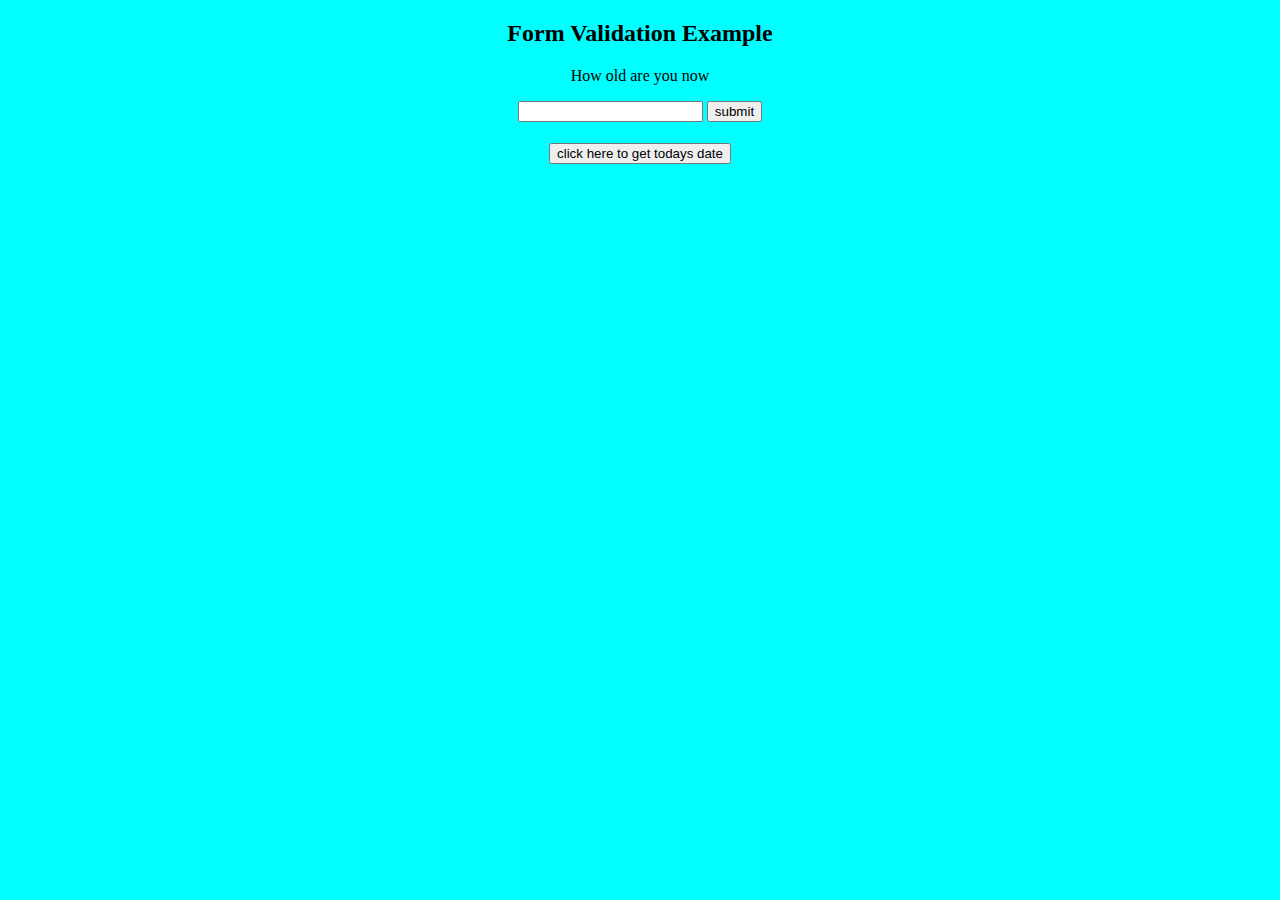
<file: lesson3/index.html>
<!DOCTYPE html>
<html lang="en">
  <head>
    <meta charset="UTF-8" />
    <meta http-equiv="X-UA-Compatible" content="IE=edge" />
    <meta name="viewport" content="width=device-width, initial-scale=1.0" />
    <title>Document</title>
  </head>
  <body style="background-color: aqua; text-align: center">
    <h2>Form Validation Example</h2>

    <p>How old are you now</p>
    <input type="number" id="age-input" />
    <button onclick="return sub()">submit</button>
    <h1 id="demo"></h1>
    <button onclick="return todaysDate()">click here to get todays date</button>
    <p id="date"></p>

    <script>
      function todaysDate() {
        var date = new Date();
        console.log(date);
        document.getElementById("date").innerHTML = date;
      }
      function sub() {
        var input = document.getElementById("age-input").value;
        console.log(input);
        var answer;

        if (input >= 18) {
          answer = "You are an Adult";
        } else {
          answer = "You are a Minor";
        }
        document.getElementById("demo").innerHTML = answer;
      }
    </script>
  </body>
</html>
</file>
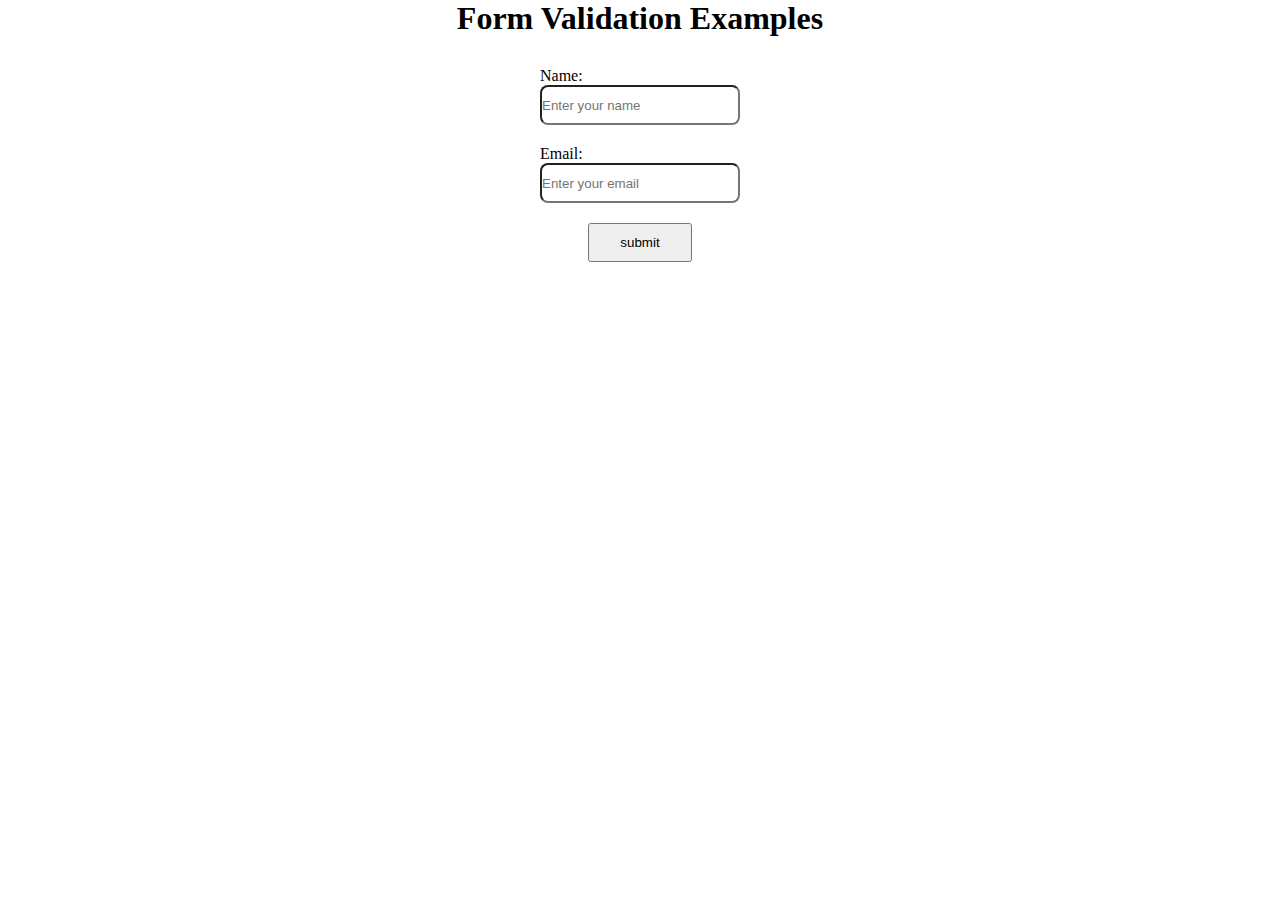
<file: lesson4/index.html>
<!DOCTYPE html>
<html lang="en">
  <head>
    <meta charset="UTF-8" />
    <meta http-equiv="X-UA-Compatible" content="IE=edge" />
    <meta name="viewport" content="width=device-width, initial-scale=1.0" />
    <title>Document</title>
    <link rel="stylesheet" href="styles.css" />
  </head>
  <body>
    <h1 id="text">Form Validation Examples</h1>
    <form onsubmit="return validateForm()" id="form-input">
      <div id="input1">
        <label>Name:</label>
        <input
          type="text"
          placeholder="Enter your name"
          id="name"
          class="text-input"
        />
        <p id="err1"></p>
      </div>

      <div id="input1">
        <label>Email:</label>
        <input
          type="email"
          placeholder="Enter your email"
          id="email"
          class="text-input"
        />
        <p id="err2"></p>
      </div>

      <input type="submit" value="submit" id="submit-input" />
    </form>

    <div class="dis">
      <h2 id="name1"></h2>
      <h3 id="email1"></h3>
    </div>

    <script src="script.js"></script>
  </body>
</html>
</file>
<file: lesson4/styles.css>
*{
    padding: 0;
    margin: 0;
    box-sizing: border-box;
}
body{
    text-align: center;
}

#form-input{
    display: flex;
    align-items: center;
    gap: 20px;
    flex-direction: column;
    padding: 30px;
}
#input1{
    display: flex;
    align-items: flex-start;
    flex-direction: column;
}
.text-input{
    width: 200px;
    height: 40px;
    border-radius: 8px;
}
#submit-input{
    padding: 10px 30px;
}
.dis{
    padding: 40px;
}
#err1{
    font-size: 12px;
    color: red;
}
#err2{
    font-size: 12px;
    color: red;
}
</file>
